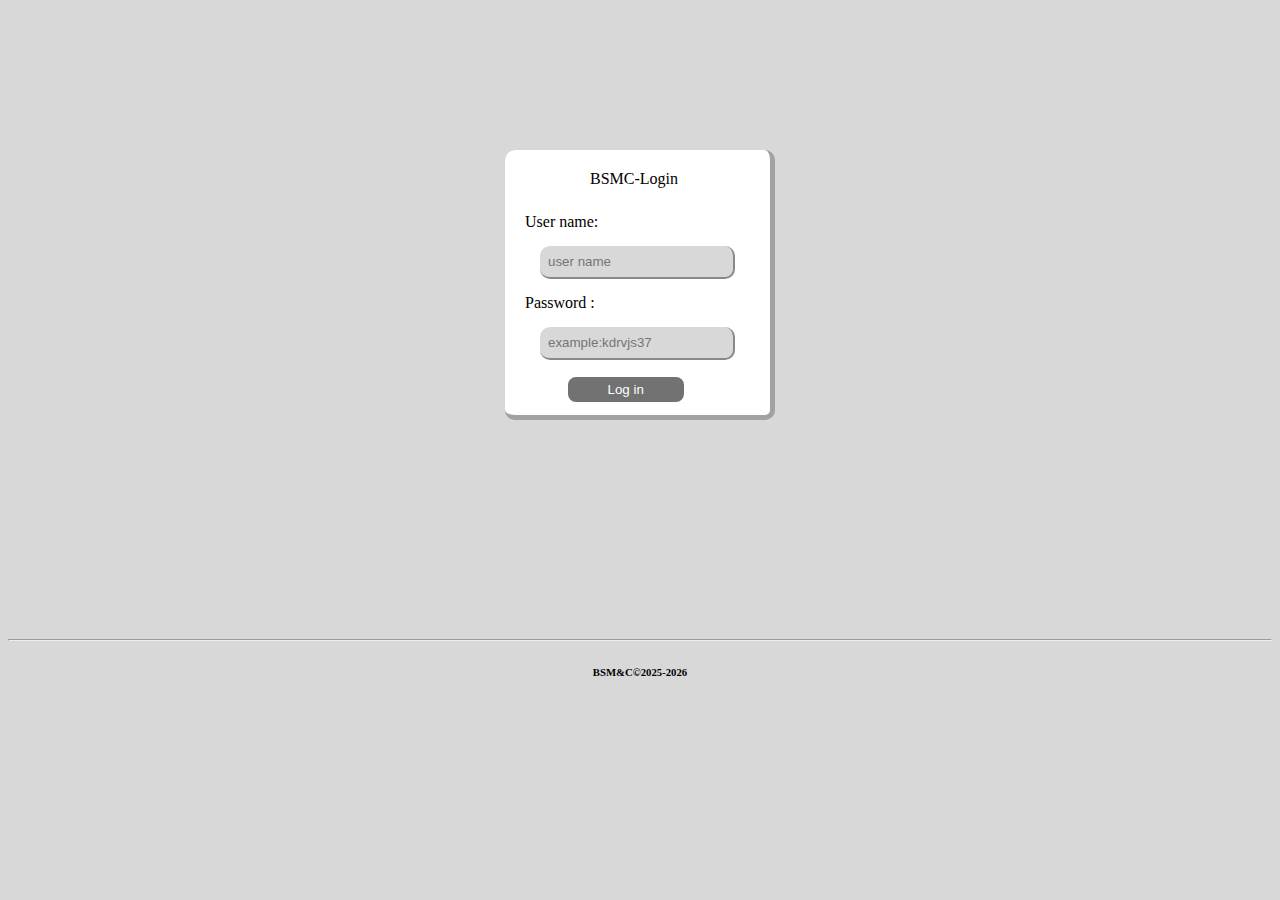
<file: club site/index.html>
<!DOCTYPE html>
<html leng="en">

<head>
    <meta charset="utf-8">
    <title>BSMC | HOME </title>
    <meta name="" content="">
    <meta http-equiv="refresh" content="" >
    <link rel="stylesheet" href="loginstyle.css">
</head>

<body>
    <div id="bar">
        <fieldset>
            <form action="home.html" method="post">
                <legend id="BSMC">BSMC-login</legend>
                <div>
                    <label for="username">User name:</label>
                    <input minlength="5" title="entre your user name" id="username" type="text" placeholder="user name" required name="user">
                </div>

                <div>
                    <label for="password">Password : </label>
                    <input minlength="8" title="entre the password" id="password" type="password" placeholder="example:kdrvjs37"  required name="password" >
                </div>
                 <strong><input type="submit" value="Log in" title="accept" id="v" ></strong>
            </form>
        </fieldset>
    </div>
    
    <div align="center">
        <hr>
        <h6>BSM&C©2025-2026</h6></div>
    </div>

</body>




</html>
</file>
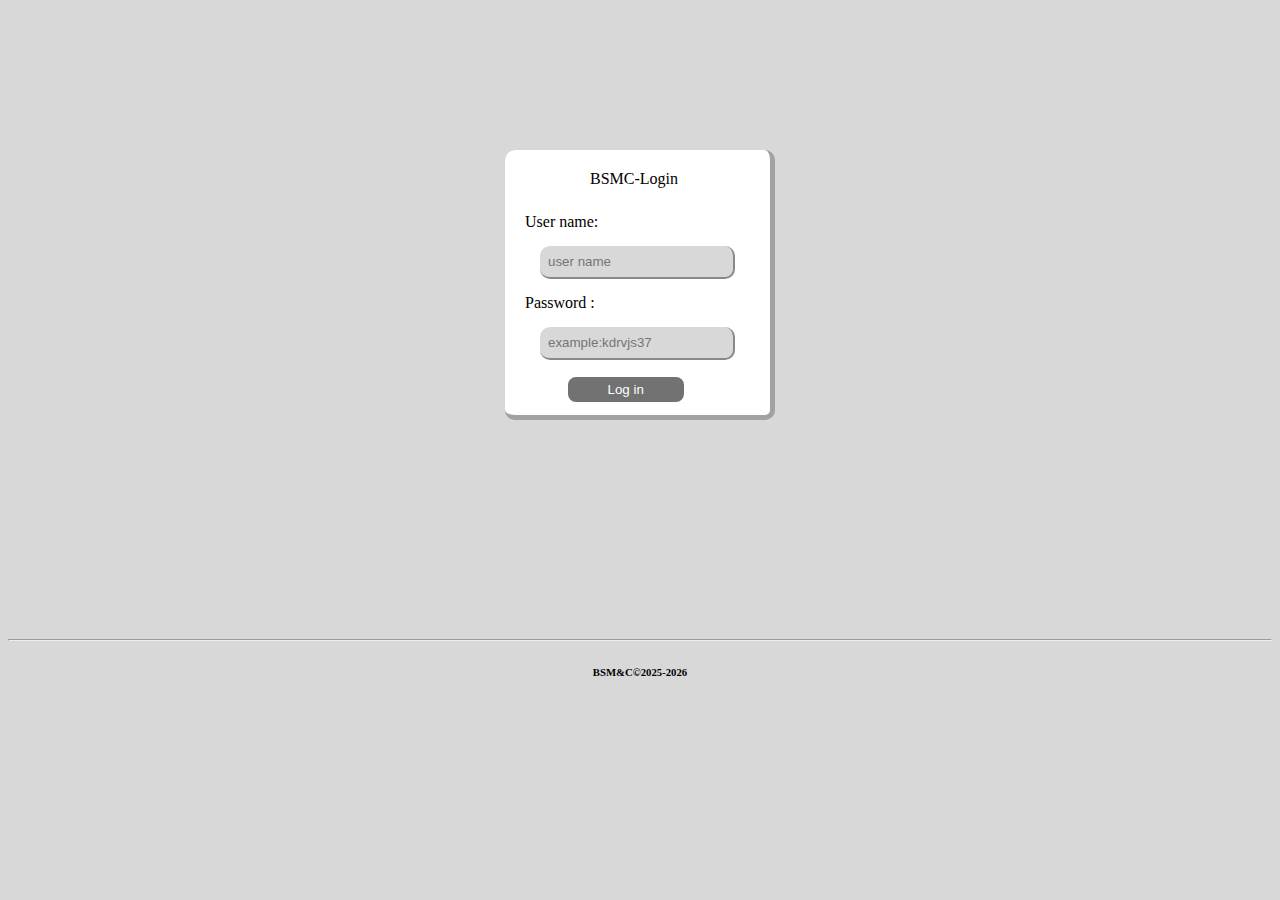
<file: login.html>
<!DOCTYPE html>
<html leng="en">

<head>
    <meta charset="utf-8">
    <title>BSMC | HOME </title>
    <meta name="" content="">
    <meta http-equiv="refresh" content="" >
    <link rel="stylesheet" href="loginstyle.css">
</head>

<body>
    <div id="bar">
        <fieldset>
            <form action="home.html" method="post">
                <legend id="BSMC">BSMC-login</legend>
                <div>
                    <label for="username">User name:</label>
                    <input minlength="5" title="entre your user name" id="username" type="text" placeholder="user name" required name="user">
                </div>

                <div>
                    <label for="password">Password : </label>
                    <input minlength="8" title="entre the password" id="password" type="password" placeholder="example:kdrvjs37"  required name="password" >
                </div>
                 <strong><input type="submit" value="Log in" title="accept" id="v" ></strong>
            </form>
        </fieldset>
    </div>
    
    <div align="center">
        <hr>
        <h6>BSM&C©2025-2026</h6></div>
    </div>

</body>




</html>
</file>
<file: club site/loginstyle.css>
input{
    margin: 15px;
    border-radius: 10px;
    background-color:rgb(216, 216, 216) ;
    padding: 8px;
    border: rgb(216, 216, 216);
    border-right: 2px rgba(0, 0, 0, 0.363) solid;
    border-bottom: 2px rgba(0, 0, 0, 0.363) solid;
    border-left: none;
    border-top: none;
}
hr{
    margin-top: 219px;
}
fieldset{
    width: 30px;
    height: 225px;
    margin: 150px auto 10px auto;
    background: white;
    padding: 20px; 
    border-right: 5px rgba(0, 0, 0, 0.363) solid;
    border-bottom: 5px rgba(0, 0, 0, 0.363) solid;
    border-left: none;
    border-top: none;
    border-radius: 10px;
}
#v{
    margin: auto auto auto 18%;
    padding: 5px 40px 5px 40px;
    background: rgb(114, 114, 114);
    border: 2px solid;
    color: white;
}
body{
    background: rgb(216, 216, 216);
}
#BSMC{
margin-bottom: 25px;
margin-left: 28%;
text-transform: capitalize;
}
</file>
<file: loginstyle.css>
input{
    margin: 15px;
    border-radius: 10px;
    background-color:rgb(216, 216, 216) ;
    padding: 8px;
    border: rgb(216, 216, 216);
    border-right: 2px rgba(0, 0, 0, 0.363) solid;
    border-bottom: 2px rgba(0, 0, 0, 0.363) solid;
    border-left: none;
    border-top: none;
}
hr{
    margin-top: 219px;
}
fieldset{
    width: 30px;
    height: 225px;
    margin: 150px auto 10px auto;
    background: white;
    padding: 20px; 
    border-right: 5px rgba(0, 0, 0, 0.363) solid;
    border-bottom: 5px rgba(0, 0, 0, 0.363) solid;
    border-left: none;
    border-top: none;
    border-radius: 10px;
}
#v{
    margin: auto auto auto 18%;
    padding: 5px 40px 5px 40px;
    background: rgb(114, 114, 114);
    border: 2px solid;
    color: white;
}
body{
    background: rgb(216, 216, 216);
}
#BSMC{
margin-bottom: 25px;
margin-left: 28%;
text-transform: capitalize;
}
</file>
